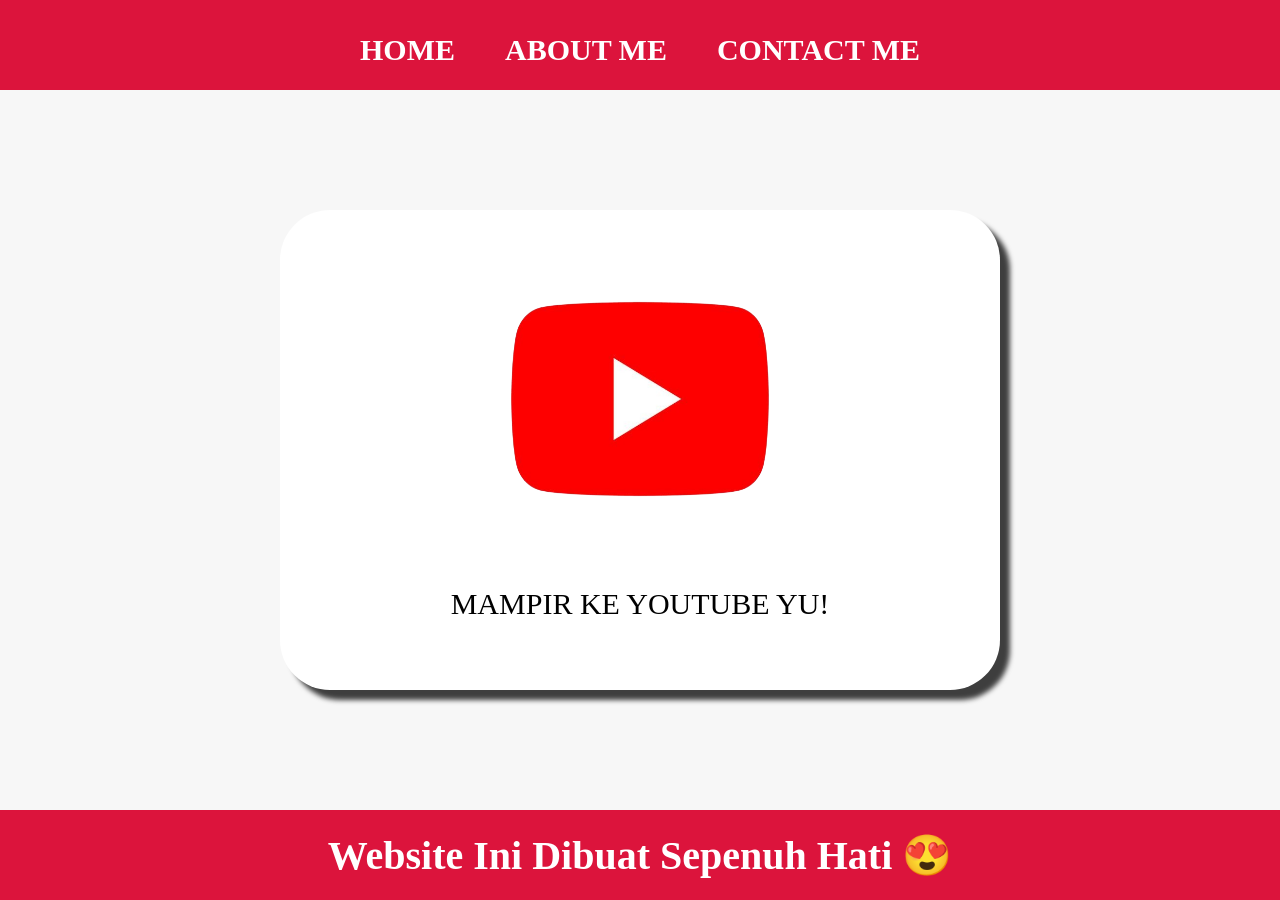
<file: index.html>
<html>

<head>
    <title>WEB SAYA</title>
    <link rel="stylesheet" href="style.css" />
</head>

<body>
    <div class="container">
        <!-- NAVIGATION BAR -->
        <div class="container-navbar">
            <ul class="ul-navbar">
                <li class="li-navbar">
                    <a href="#" class="a-navbar">HOME</a>
                </li>
                <li class="li-navbar">
                    <a href="about.html" class="a-navbar">ABOUT ME</a>
                </li>
                <li class="li-navbar">
                    <a href="contact.html" class="a-navbar">CONTACT ME</a>
                </li>
            </ul>
        </div>
        <!-- NAVIGATION BAR SELESAI -->

        <!-- CONTENT 1 -->
        <div class="container-content">
            <a href="https://youtube.com/deaafrizal" class="a-content">
                <img src="Youtube.png" class="img-content" />
                <p>MAMPIR KE YOUTUBE YU!</p>
            </a>
        </div>
        <!-- CONTENT END -->

        <!-- FOOTER -->
        <div class="container-footer">
            <h1 class="h1-footer">Website Ini Dibuat Sepenuh Hati 😍</h1>
        </div>
        <!-- FOOTER END -->
    </div>
</body>

</html>
</file>
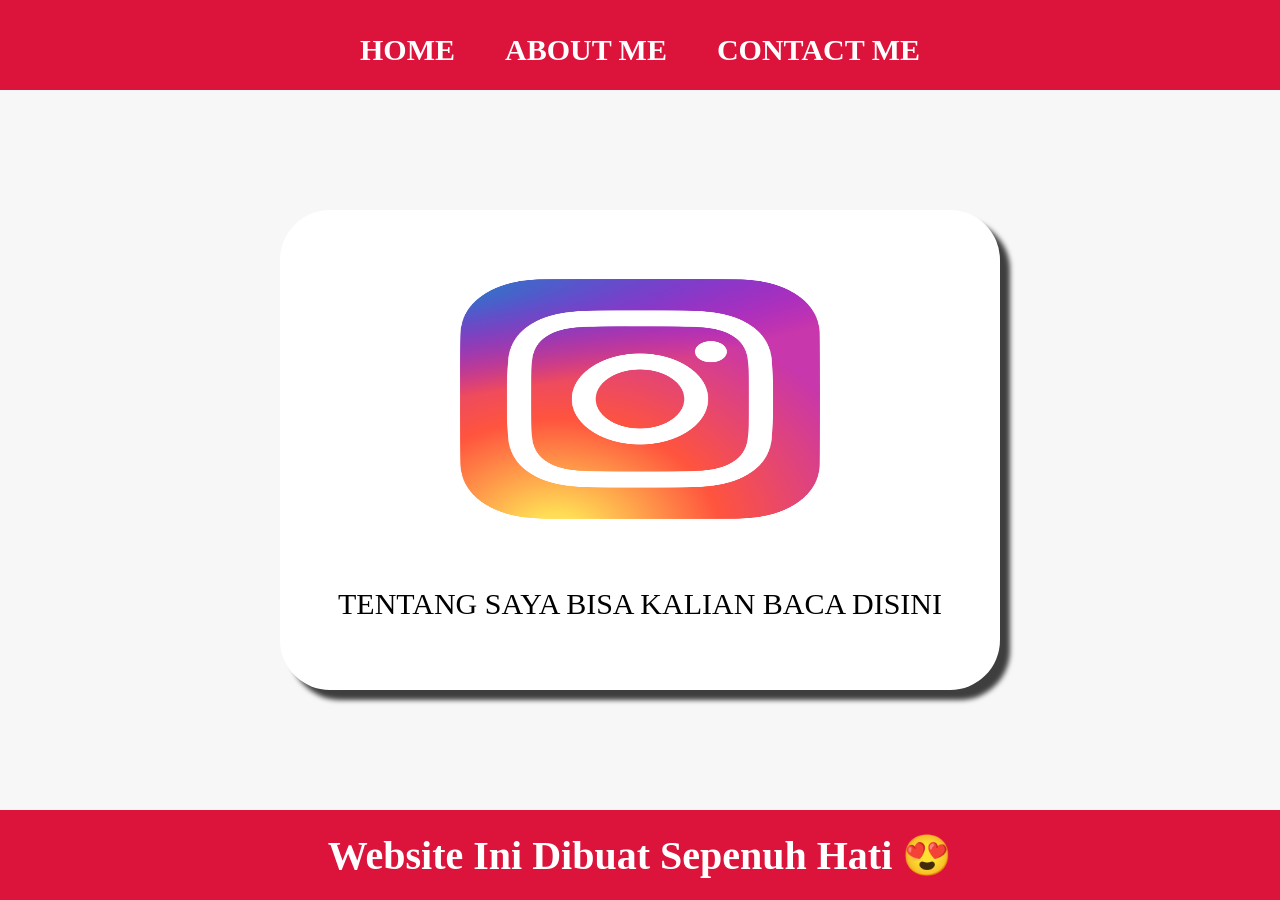
<file: about.html>
<html>
<head>
    <title>ABOUT ME</title>
    <link rel="stylesheet" href="style.css" />
</head>

<body>
    <div class="container">
        <!-- NAVIGATION BAR -->
        <div class="container-navbar">
            <ul class="ul-navbar">
                <li class="li-navbar">
                    <a href="index.html" class="a-navbar">HOME</a>
                </li>
                <li class="li-navbar">
                    <a href="about.html" class="a-navbar">ABOUT ME</a>
                </li>
                <li class="li-navbar">
                    <a href="contact.html" class="a-navbar">CONTACT ME</a>
                </li>
            </ul>
        </div>
        <!-- NAVIGATION BAR SELESAI -->

        <!-- CONTENT 1 -->
        <div class="container-content">
            <a href="https://instagram.com/dea.afrizal" class="a-content">
                <img src="Instagram_icon.png" class="img-content" />
                <p>TENTANG SAYA BISA KALIAN BACA DISINI</p>
            </a>
        </div>
        <!-- CONTENT END -->

        <!-- FOOTER -->
        <div class="container-footer">
            <h1 class="h1-footer">Website Ini Dibuat Sepenuh Hati 😍</h1>
        </div>
        <!-- FOOTER END -->
    </div>
</body>

</html>
</file>
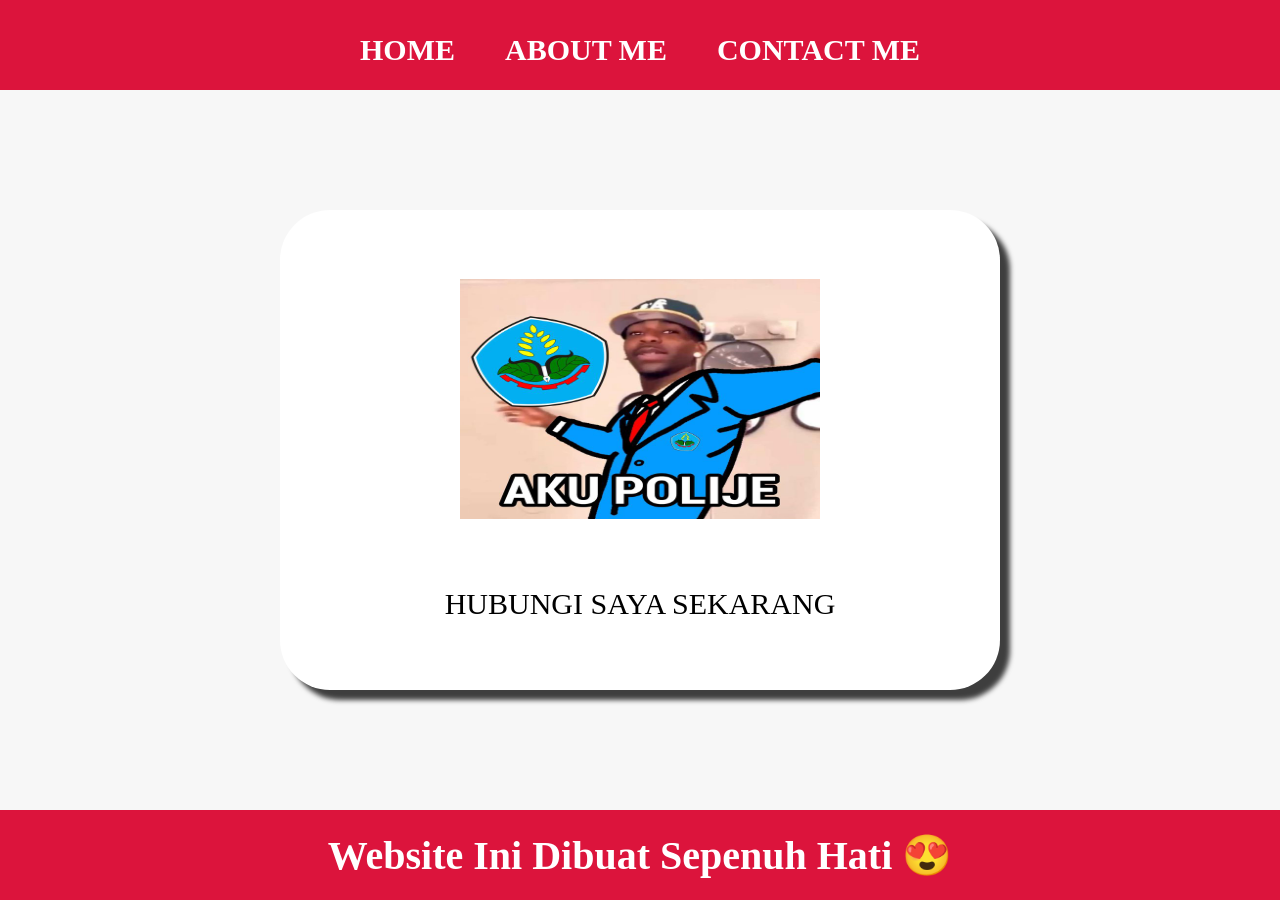
<file: contact.html>
<html>

<head>
    <title>CONTACT ME</title>
    <link rel="stylesheet" href="style.css" />
</head>

<body>
    <div class="container">
        <!-- NAVIGATION BAR -->
        <div class="container-navbar">
            <ul class="ul-navbar">
                <li class="li-navbar">
                    <a href="index.html" class="a-navbar">HOME</a>
                </li>
                <li class="li-navbar">
                    <a href="about.html" class="a-navbar">ABOUT ME</a>
                </li>
                <li class="li-navbar">
                    <a href="contact.html" class="a-navbar">CONTACT ME</a>
                </li>
            </ul>
        </div>
        <!-- NAVIGATION BAR SELESAI -->

        <!-- CONTENT 1 -->
        <div class="container-content">
            <a href="https://www.mobilelegends.com/" class="a-content">
                <img src="Aku POLIJE.jpg" class="img-content" />
                <p>HUBUNGI SAYA SEKARANG</p>
            </a>
        </div>
        <!-- CONTENT END -->

        <!-- FOOTER -->
        <div class="container-footer">
            <h1 class="h1-footer">Website Ini Dibuat Sepenuh Hati 😍</h1>
        </div>
        <!-- FOOTER END -->
    </div>
</body>

</html>
</file>
<file: style.css>
*,
html {
    margin: 0;
    padding: 0;
}

.container {
}

.container-navbar {
    background-color: crimson;
    width: 100%;
    height: 10vh;
}

.ul-navbar {
    display: flex;
    height: 100px;
    justify-content: center;
    align-items: center;
}

.li-navbar {
    list-style-type: none;
    padding: 20px;
    margin: 5px;
    color: white;
    font-size: 30px;
}

.li-navbar:hover {
    background-color: tomato;
    transition: .5s ease-in-out;
    transition-delay: .3s;
    border-radius: 8px;
}

.a-navbar {
    color: white;
    text-decoration: none;
    font-weight: 800;
}

.container-content {
    background-color: #f7f7f7;
    display: flex;
    justify-content: center;
    align-items: center;
    height: 80vh;
}

.a-content {
    background-color: white;
    color: black;
    text-decoration: none;
    font-size: 30px;
    width: 720px;
    height: 480px;
    display: flex;
    flex-direction: column;
    justify-content: space-evenly;
    align-items: center;
    border-radius: 50px;
    box-shadow: 10px 10px 5px 0px rgba(0,0,0,0.75);
    -webkit-box-shadow: 10px 10px 5px 0px rgba(0,0,0,0.75);
    -moz-box-shadow: 10px 10px 5px 0px rgba(0,0,0,0.75);   
}

.img-content {
    width: 50%;
    height: 50%;
}

.container-footer {
    height: 10vh;
    background-color: crimson;
    display: flex;
    justify-content: center;
    align-items: center;
}

.h1-footer {
    font-size: 40px;
    color: white;
}
</file>
